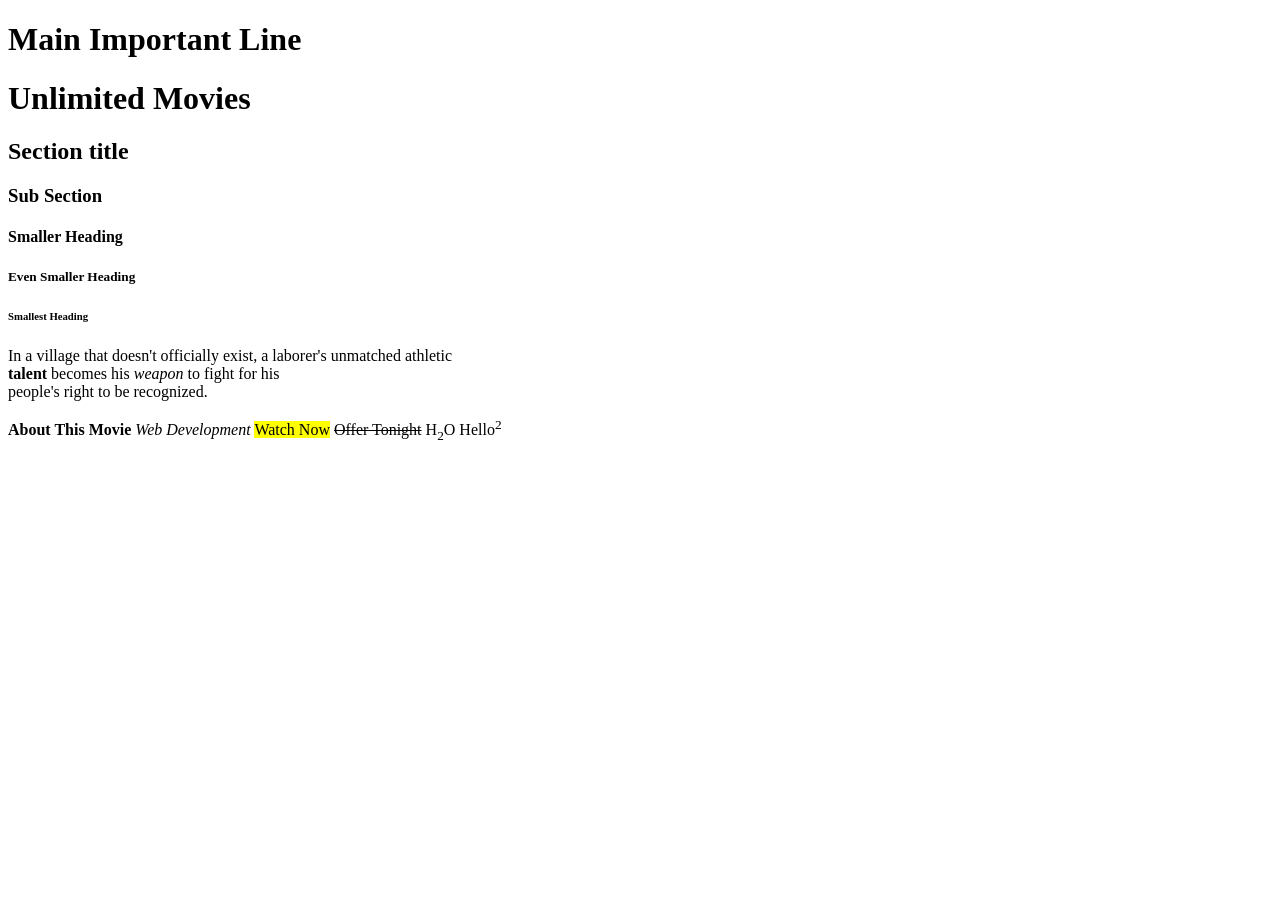
<file: day1/index.html>
<!DOCTYPE html>
<html lang="en">
<head>
    <meta charset="UTF-8">
    <meta name="viewport" content="width=device-width, initial-scale=1.0">
    <title>Cafe Irish⭐</title>
</head>
<body>
    
<!-- Display As Content - Shown To User cltrl + / -->
<!-- Text Tags -->

<!-- Heading Tag -->
 <h1>Main Important Line</h1>
 <h1>Unlimited Movies</h1>
 <h2>Section title</h2>
 <h3>Sub Section </h3>
 <h4>Smaller Heading</h4>
 <h5>Even Smaller Heading</h5>
 <h6>Smallest Heading</h6>

<!-- Paragaraph tag -->
 <p>
    In a village that doesn't officially exist, a laborer's unmatched athletic <br>
    <strong>talent</strong>  becomes his <em>weapon</em>  to fight for his <br>
    people's right to be recognized.

</p>


<!-- Bold Format -->
 <strong>About This Movie</strong>

 <!-- Italic Format -->
 <em>Web Development</em>

 <!-- Highlight -->
  <mark>Watch Now</mark>

  <!-- Strike Down -->
   <del>Offer Tonight</del>

   H<sub>2</sub>O

   Hello<sup>2</sup>

</body>
</html>
</file>
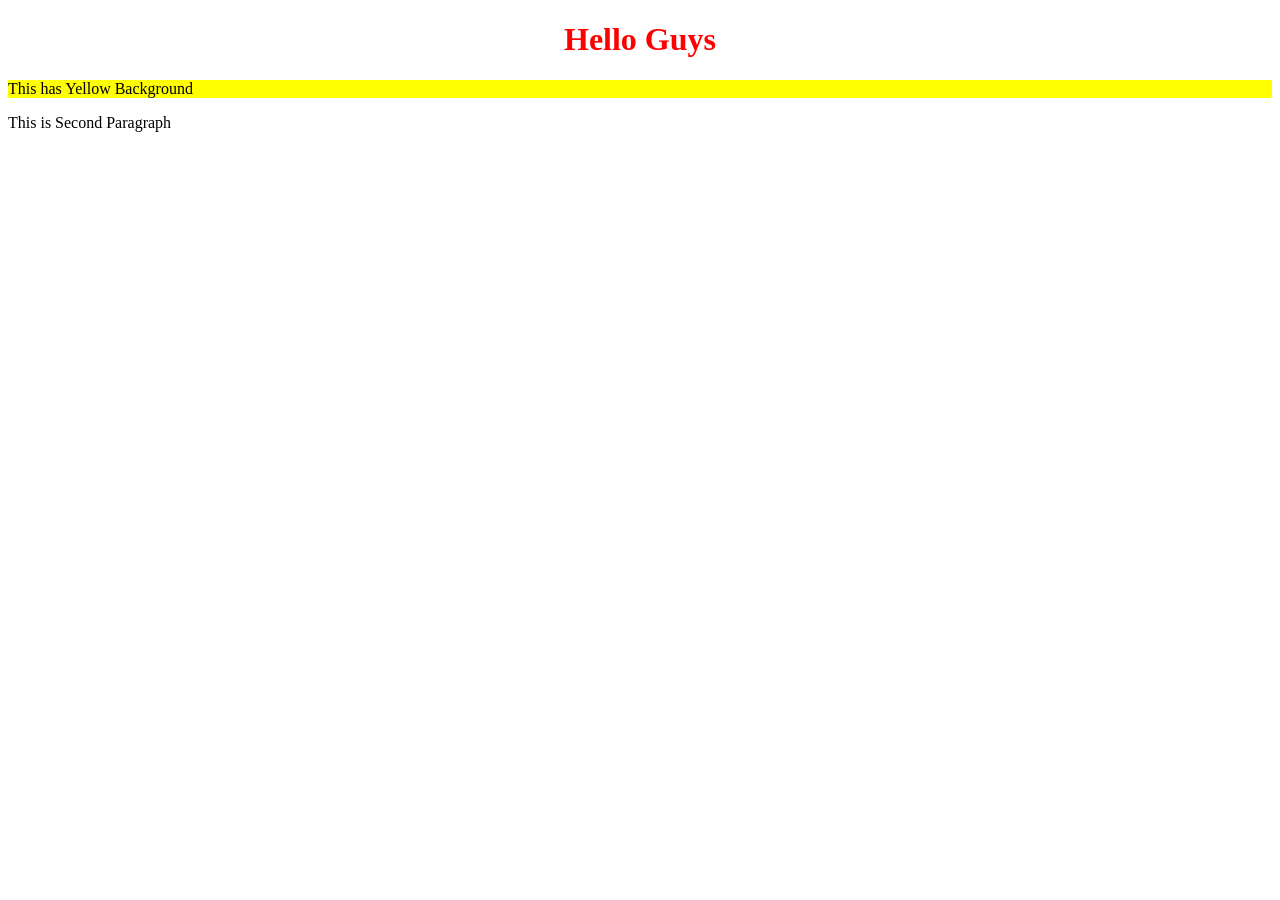
<file: day5CSSTypes/index.html>
<!DOCTYPE html>
<html lang="en">
<head>
    <meta charset="UTF-8">
    <meta name="viewport" content="width=device-width, initial-scale=1.0">
    <title>Document</title>
</head>
<body>
    <!-- Inline CSS - In the same Tag using style attribute 
    Avoid - mostly 
    -->
    <h1 style="color: red;text-align: center;">Hello Guys</h1>
    <p style="background-color: yellow;">This has Yellow Background</p>
    <p>This is Second Paragraph</p>
</body>
</html>
</file>
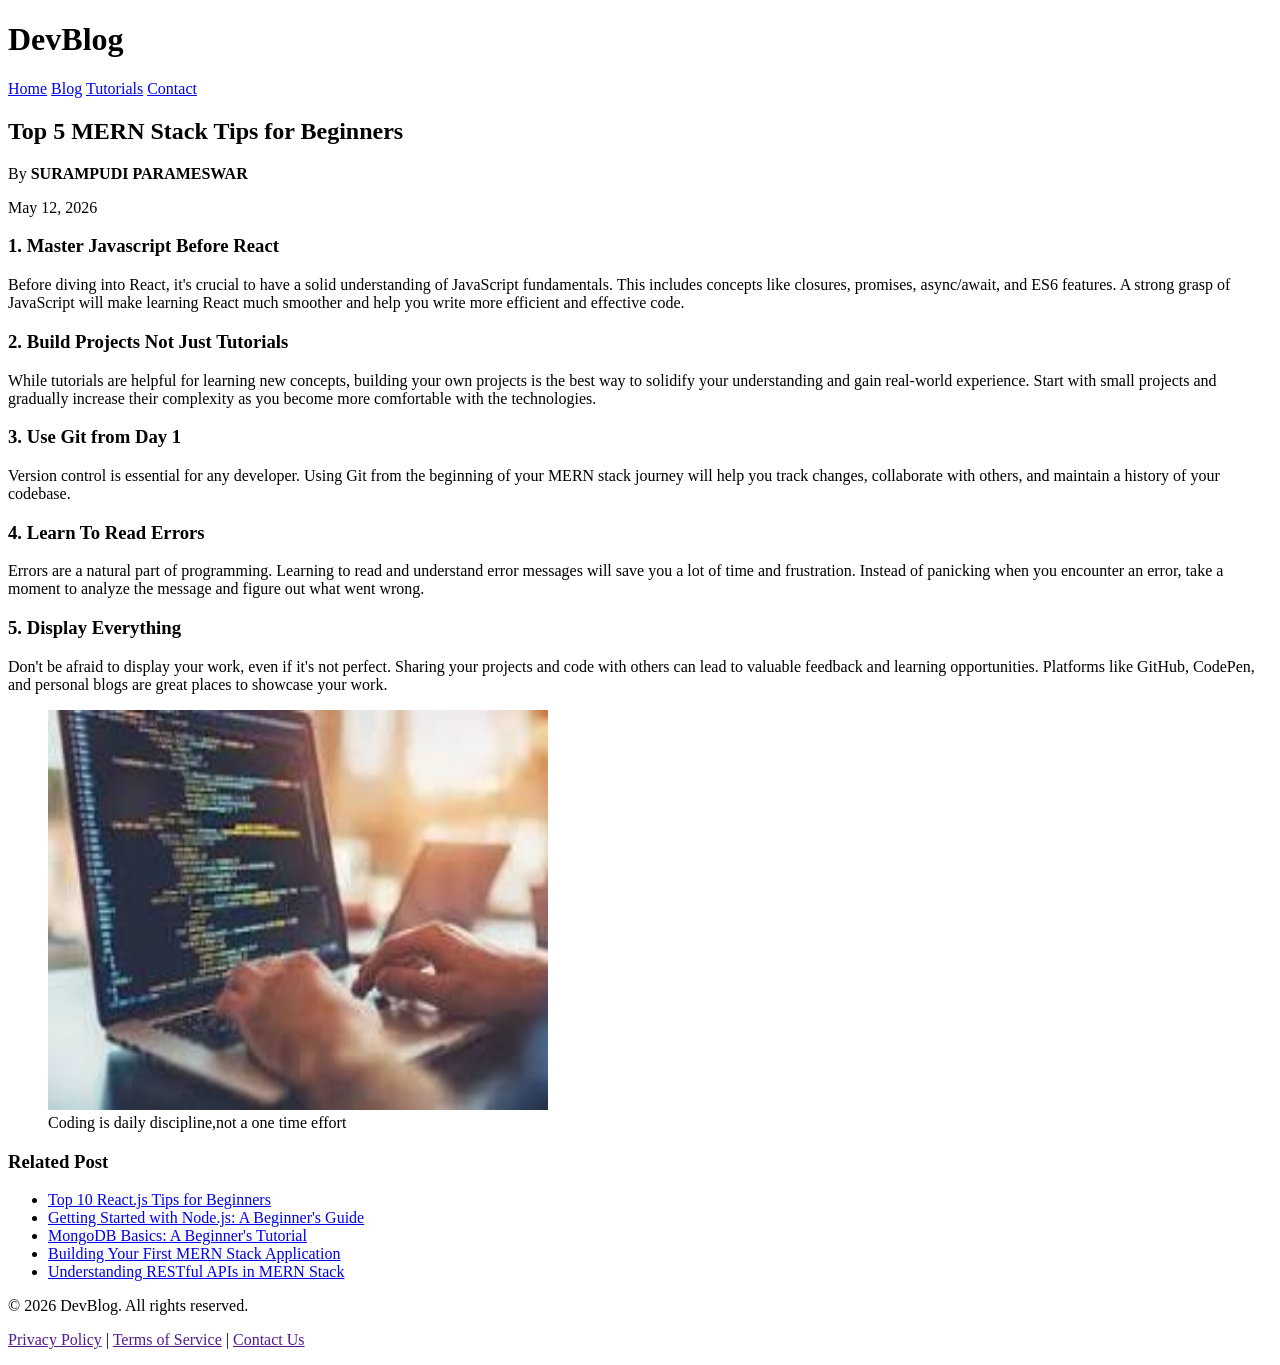
<file: day5Html5Project/index.html>
<!DOCTYPE html>
<html lang="en">
<head>
    <meta charset="UTF-8">
    <meta name="viewport" content="width=device-width, initial-scale=1.0">

        <!-- SEO META Tags -->

    <title>Top 5 MERN Stack for Beginners | DevBlog</title>
    <meta name="description" content="Learn the top 5 essential tips for MERN stack  beginners.Master MongoDB,React, Node.js with practical projects.">
    <meta name="keywords" content="MERN,React.js, Node.js, web development beginner tips">
    <meta name="author" content="SURAMPUDI PARAMESWAR">

    <!-- Social Media Sharing Links -->

    <meta property="og:title" content="Top 5 MERN Stack Tips for Beginner">
    <meta property="og:description" content="Essential tips for learning MERN Stack">
    <meta property="og:image" content="https://example.com/cover/.jpg">
    <meta property="og:url" content="https://example.com/blog/mern-tips">
</head>
<body>
    <!-- Topic Blog website Top 5 MERN Stacks Tip for beginner -->
     <header>
        <h1>DevBlog </h1>
        <nav>
            <a href="/">Home</a>
            <a href="/blog">Blog</a>
            <a href="/tutorials">Tutorials</a>
            <a href="/contact">Contact </a>
        </nav>
     </header>

     <main>
        <article>
            <header>
                <h2>Top 5 MERN Stack Tips for Beginners</h2>
                <p>By<strong> SURAMPUDI PARAMESWAR </strong></p>
                <time datetime="2026-05-12">May 12, 2026</time>
            </header>
            <section>
                <h3>1. Master Javascript Before React</h3>
                <p>Before diving into React, it's crucial to have a solid understanding of JavaScript fundamentals. This includes concepts like closures, promises, async/await, and ES6 features. A strong grasp of JavaScript will make learning React much smoother and help you write more efficient and effective code.

                </p>
            </section>
            <section>
                <h3>2. Build Projects Not Just Tutorials</h3>
                <p>While tutorials are helpful for learning new concepts, building your own projects is the best way to solidify your understanding and gain real-world experience. Start with small projects and gradually increase their complexity as you become more comfortable with the technologies.

                </p>
            </section>
            <section>
                <h3>3. Use Git from Day 1</h3>
                <p>Version control is essential for any developer. Using Git from the beginning of your MERN stack journey will help you track changes, collaborate with others, and maintain a history of your codebase.

                </p>
            </section>
            <section>
                <h3>4. Learn To Read Errors</h3>
                <p>Errors are a natural part of programming. Learning to read and understand error messages will save you a lot of time and frustration. Instead of panicking when you encounter an error, take a moment to analyze the message and figure out what went wrong.

            </section>
            <section>
                <h3>5. Display Everything</h3>
                <p>Don't be afraid to display your work, even if it's not perfect. Sharing your projects and code with others can lead to valuable feedback and learning opportunities. Platforms like GitHub, CodePen, and personal blogs are great places to showcase your work.
            </section>
            <figure>
                <img src="[data-uri]" alt="laptop" width="500" height="400">
                <figcaption>Coding is daily discipline,not a one time effort</figcaption>
            </figure>
            
        </article>
        <aside>
            <h3>Related Post</h3>
            <ul>
                <li><a href="#">Top 10 React.js Tips for Beginners</a></li>
                <li><a href="#">Getting Started with Node.js: A Beginner's Guide</a></li>
                <li><a href="#">MongoDB Basics: A Beginner's Tutorial</a></li>
                <li><a href="#">Building Your First MERN Stack Application</a></li>
                <li><a href="#">Understanding RESTful APIs in MERN Stack</a></li>
            </ul>
        </aside>





     </main>
     <footer>
        <p> &copy; 2026 DevBlog. All rights reserved.</p>
        <p>
            <a href="">Privacy Policy</a> |
            <a href="">Terms of Service</a> |
            <a href="">Contact Us</a>

        </p>
     </footer>



</body>
</html>
</file>
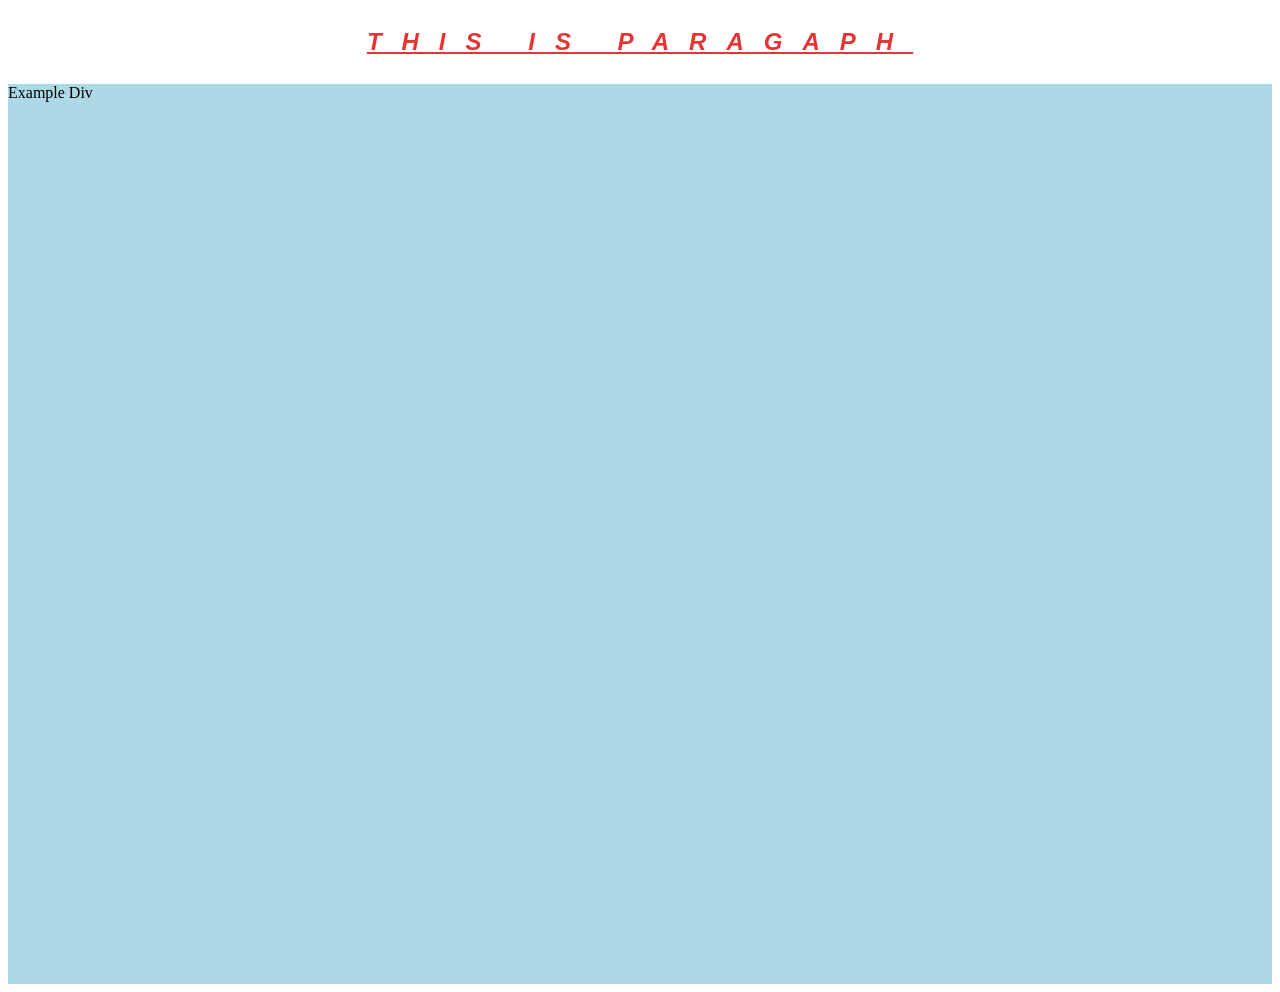
<file: day6CommonCssProp/Index.html>
<!DOCTYPE html>
<html lang="en">
<head>
    <meta charset="UTF-8">
    <meta name="viewport" content="width=device-width, initial-scale=1.0">
    <title>Document</title>
    <style>
        p{
            /* color: red; */

            /* color: #4f14d7; */

            /* color: rgb(225, 0, 0); */

            color: rgba(225, 0, 0,0.8);

             font-family: Arial, Helvetica, sans-serif;
             font-size: 24px;
             font-style: italic;
             font-weight: bold;
            
        

             text-align: center;
             text-decoration: underline;
             text-transform: uppercase;
             line-height: 1.5;
             /* space between lines */
             letter-spacing: 20px;
        }

        div{
            /* width: 300px; */
            /* width: 50%;   percentage of parent */
            /* max-width: 880px; */

            /* width: 100vw; */
               height: 100vh;

          



            background-color: lightblue;
            background-image: url('https://images.pexels.com/photos/4009409/pexels-photo-4009409.jpeg');
            background-position: center;
            background-size: cover;
            background-repeat: no-repeat;
        }
    </style>
</head>
<body>
    <p>tHIs iS paRaGaph</p>


    <div>
        Example Div
    </div>
</body>
</html>
</file>
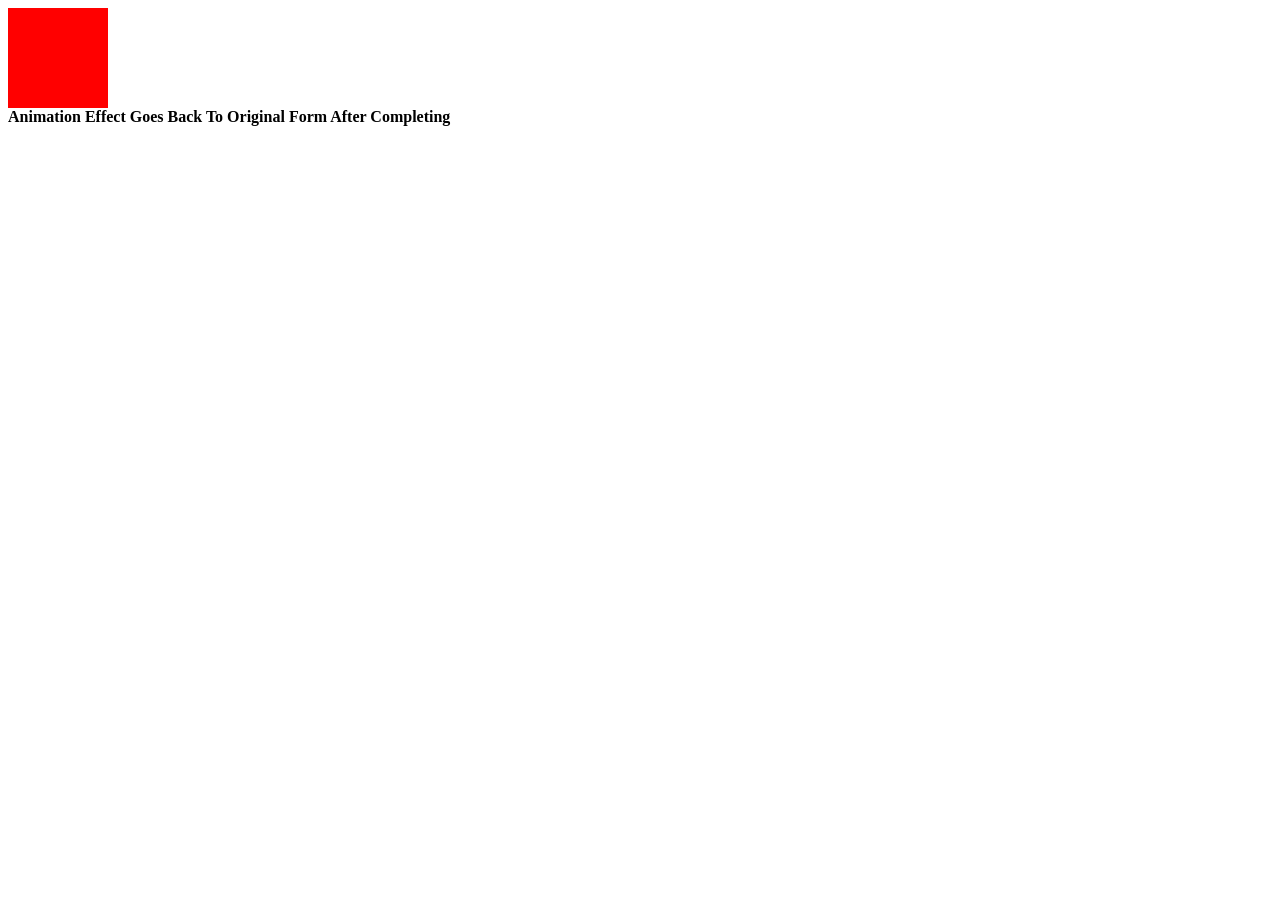
<file: day8Animations/index.html>
<!DOCTYPE html>
<html lang="en">
<head>
    <meta charset="UTF-8">
    <meta name="viewport" content="width=device-width, initial-scale=1.0">
    <title>Document</title>
    <style>
        .box{
            width: 100px;
            height: 100px;
            background-color: red;
            animation-name: changeColor;
            animation-duration: 5s;
            animation-iteration-count: infinite;

        }

        /* @keyframes changeColor{

            from{background-color: red;}


             to{background-color: blue;}
        } */

         /* @keyframes changeColor{

           0% {background-color: red;}

           25% {background-color: blue;}

           50% {background-color: yellow;}

           75% {background-color: aqua;}

           100% {background-color: brown;}
        } */

         @keyframes changeColor{

           0% {transform: translateX(0);        background-color: red;}

          

           50% { transform: translateY(200px);  background-color: yellow;}

          

           100% { transform: translateX(0);     background-color: brown;}
        }
    </style>
</head>
<body>
    <div class="box"></div>

    <strong>Animation Effect Goes Back To Original Form After Completing</strong>
</body>
</html>
</file>
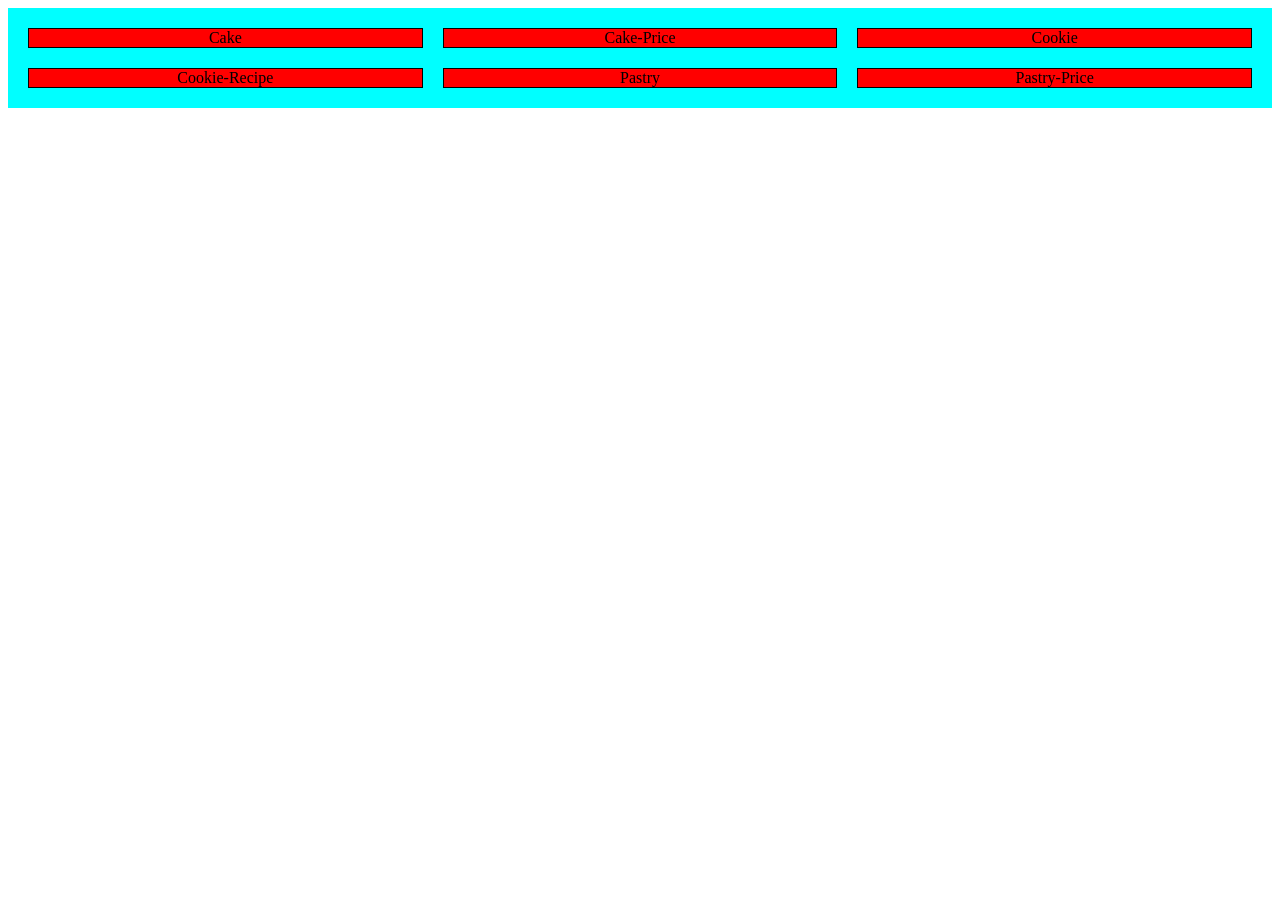
<file: day8Grid/index.html>
<!DOCTYPE html>
<html lang="en">
<head>
    <meta charset="UTF-8">
    <meta name="viewport" content="width=device-width, initial-scale=1.0">
    <title>Document</title>
    <style>
      .products{
        display: grid;
        /* grid-template-columns: repeat(No of Column , Size of  Each Columne); */
        grid-template-columns: repeat(3,1fr);
        gap: 20px;
        background-color: aqua;
        padding: 20px;

      }


        .Box{
            background-color: red;
            text-align: center;
            border: 1px solid black;
        }
    </style>
</head>
<body>
    <div class="products">
 
        <div class="Box">Cake</div>
        <div class="Box">Cake-Price</div>
        <div class="Box">Cookie</div>
        <div class="Box">Cookie-Recipe</div>
        <div class="Box">Pastry</div>
        <div class="Box">Pastry-Price</div>

    </div>
</body>
</html>
</file>
